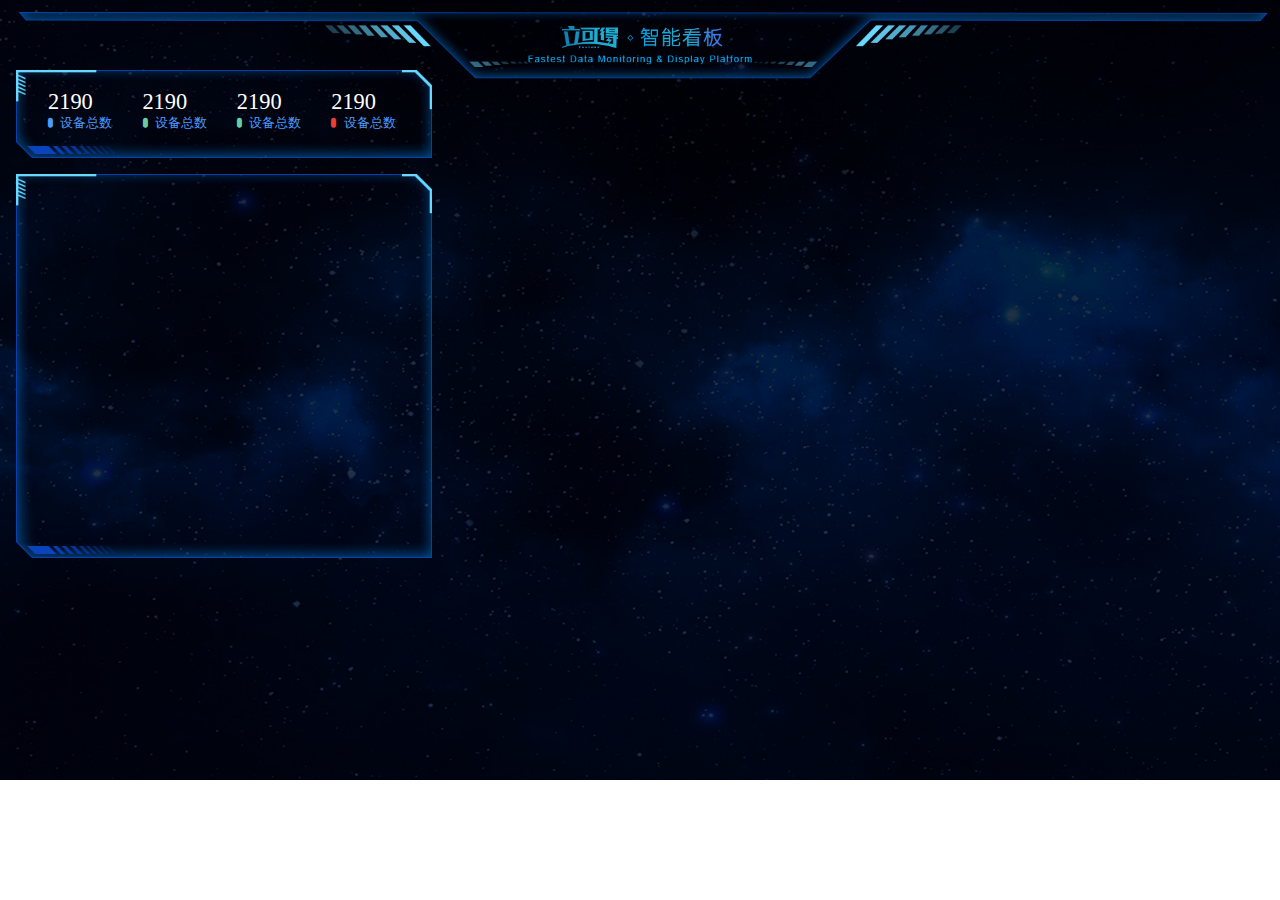
<file: index.html>
<!DOCTYPE html>
<html lang="en">

<head>
    <meta charset="UTF-8">
    <meta http-equiv="X-UA-Compatible" content="IE=edge">
    <meta name="viewport" content="width=device-width, initial-scale=1.0">
    <title>数据可视化</title>
    <link rel="stylesheet" href="fonts/icomoon.css">
    <link rel="stylesheet" href="css/index.css">
    <script src="js/echarts.min.js"></script>
    <script src="js/flexible.js"></script>
    <script src="js/jquery.min.js"></script>
</head>

<body>
    <div class="viewport">
        <!-- 概览区域模块 -->
        <div class="column">
            <div class="panel overview">
                <div class="inner">
                    <ul>
                        <li>
                            <h4>2190</h4>
                            <span>
                                <i class="icon-dot"></i>
                                设备总数
                            </span>
                        </li>
                        <li>
                            <h4>2190</h4>
                            <span>
                                <i class="icon-dot" style="color:#6acca3"></i>
                                设备总数
                            </span>
                        </li>
                        <li>
                            <h4>2190</h4>
                            <span>
                                <i class="icon-dot" style="color:#6acca3"></i>
                                设备总数
                            </span>
                        </li>
                        <li>
                            <h4>2190</h4>
                            <span>
                                <i class="icon-dot" style="color:#ed3f35" ></i>
                                设备总数
                            </span>
                        </li>
                    </ul>
                </div>
            </div>
            <div class="panel moniter">
                <div class="inner">

                </div>
            </div>
        </div>

        <div class="column"></div>
        <div class="column"></div>
    </div>
</body>

</html>
</file>
<file: fonts/icomoon.css>
@font-face {
  font-family: 'icomoon';
  src:  url('icomoon.eot');
  src:  url('icomoon.eot#iefix') format('embedded-opentype'),
    url('icomoon.ttf') format('truetype'),
    url('icomoon.woff') format('woff'),
    url('icomoon.svg#icomoon') format('svg');
  font-weight: normal;
  font-style: normal;
}

[class^="icon-"], [class*=" icon-"] {
  /* use !important to prevent issues with browser extensions that change fonts */
  font-family: 'icomoon' !important;
  speak: none;
  font-style: normal;
  font-weight: normal;
  font-variant: normal;
  text-transform: none;
  line-height: 1;

  /* Better Font Rendering =========== */
  -webkit-font-smoothing: antialiased;
  -moz-osx-font-smoothing: grayscale;
}

.icon-dot:before {
  content: "\e900";
}
.icon-cup1:before {
  content: "\e901";
}
.icon-cup2:before {
  content: "\e902";
}
.icon-cup3:before {
  content: "\e903";
}
.icon-clock:before {
  content: "\e904";
}
.icon-down:before {
  content: "\e905";
}
.icon-cube:before {
  content: "\e906";
}
.icon-plane:before {
  content: "\e907";
}
.icon-train:before {
  content: "\e908";
}
.icon-bus:before {
  content: "\e909";
}
.icon-bag:before {
  content: "\e90a";
}
.icon-up:before {
  content: "\e90b";
}
</file>
<file: css/index.css>
/*清除元素默认的内外边距  */

* {
    margin: 0;
    padding: 0;
    box-sizing: border-box;
}


/*让所有斜体 不倾斜*/

em,
i {
    font-style: normal;
}


/*去掉列表前面的小点*/

li {
    list-style: none;
}


/*图片没有边框   去掉图片底侧的空白缝隙*/

img {
    border: 0;
    /*ie6*/
    vertical-align: middle;
}


/*让button 按钮 变成小手*/

button {
    cursor: pointer;
}


/*取消链接的下划线*/

a {
    color: #666;
    text-decoration: none;
}

a:hover {
    color: #e33333;
}

h4 {
    font-weight: 400;
}

body {
    background: url(../images/bg.jpg) no-repeat 0 0 / cover;
    /* background-size: cover; */
}


/* // 实现rem适配 */

@media screen and (max-width: 1024px) {
    html {
        font-size: 42.66px !important;
    }
}

@media screen and (min-width: 1920px) {
    html {
        font-size: 80px !important;
    }
}

.viewport {
    display: flex;
    min-width: 1024px;
    max-width: 1920px;
    min-height: 780px;
    padding: 1.1rem .25rem 0;
    margin: 0 auto;
    background: url(../images/logo.png) no-repeat 0 0/contain;
}

.viewport .column {
    flex: 3;
}

.vieport .column:nth-child(2) {
    flex: 4;
}

.vieport .column:nth-child(3) {
    flex: 3;
}


/* 公共边框 */

.panel {
    position: relative;
    border: 15px solid transparent;
    border-width: .6375rem .475rem .25rem 1.65rem;
    border-image-source: url(../images/border.png);
    border-image-slice: 51 38 20 132;
    margin-bottom: .25rem;
}

.inner {
    position: absolute;
    top: -0.6375rem;
    left: -1.65rem;
    right: -0.35rem;
    bottom: -0.25rem;
    padding: .3rem .45rem;
}

.overview {
    height: 1.375rem;
}

.overview ul {
    display: flex;
    justify-content: space-between;
}

.overview ul li h4 {
    font-size: .35rem;
    color: #fff;
    margin: 0 0 0 .06rem;
}

.overview ul li span {
    font-size: .2rem;
    color: #4c9bfd;
}

.moniter {
    height: 6rem;
}
</file>
